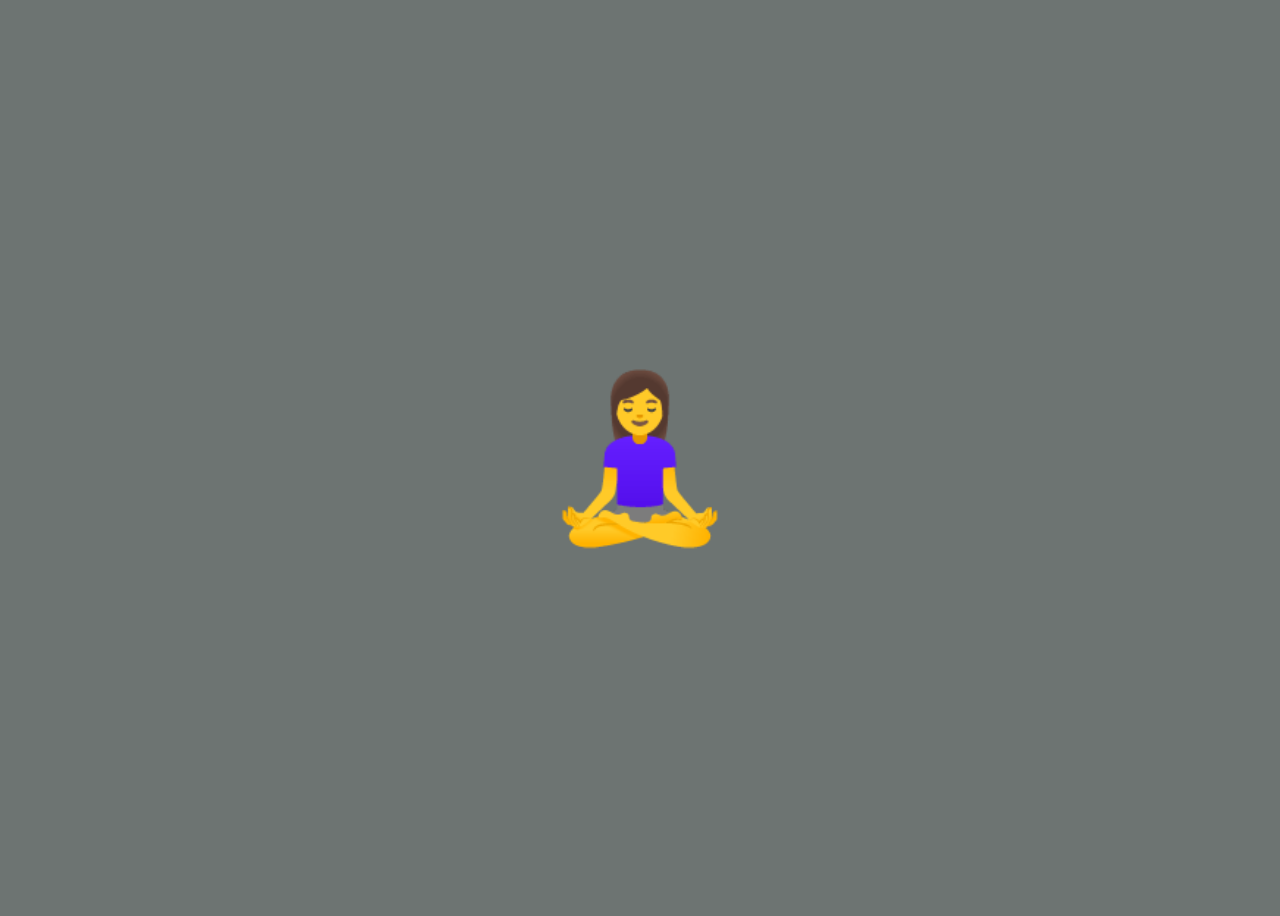
<file: hidden.html>
<!DOCTYPE html>
<html lang="en">
<head>
    <meta charset="UTF-8">
    <meta http-equiv="X-UA-Compatible" content="IE=edge">
    <meta name="viewport" content="width=device-width, initial-scale=1.0">
    <title>Mindn'Soul</title>

    <style>

/* CREATED WITH ASSISTANCE BY https://techstacker.com/how-to-loop-background-color-animation-css/ */

        @keyframes backgroundColour {
            0% {
                background-color: #6D7472; 
            }

            10% {
                background-color: #f59d7d; 
            }

            20% {
                background-color: #8896AB;
            }

            30% {
                background-color: #466362;
            }

            40% {
                background-color: #938581;
            }

            50% {
                background-color: #7E6551;
            }

            60% {
                background-color: #ADBCA5;
            }

            70% {
                background-color: #E8B9AB;
            }

            80% {
                background-color: #E09891;
            }

            90% {
                background-color: #CB769E;
            }

            100% {
                background-color: #8C5F66; 
            }
        }

        @keyframes yogi {
            0% {
                transform: rotate(360deg); 
            }
        }

        body {
            background-color: #6D7472; 
            animation-name: backgroundColour; 
            animation-duration: 30s; 
            animation-timing-function: ease-in-out; 
            animation-iteration-count: infinite;
        }

        .yoga {
            font-size: 10rem; 
            display: flex;
            flex-direction: column;
            justify-content: center;
            align-items: center;
            text-align: center;
            min-height: 100vh;
            animation-name: yogi;  
            animation-duration: 30s; 
            animation-timing-function: linear;
            animation-iteration-count: infinite;
        }

    </style>

</head>
<body>
    <div class="yoga">🧘‍♀️</div>
</body>
</html>
</file>
